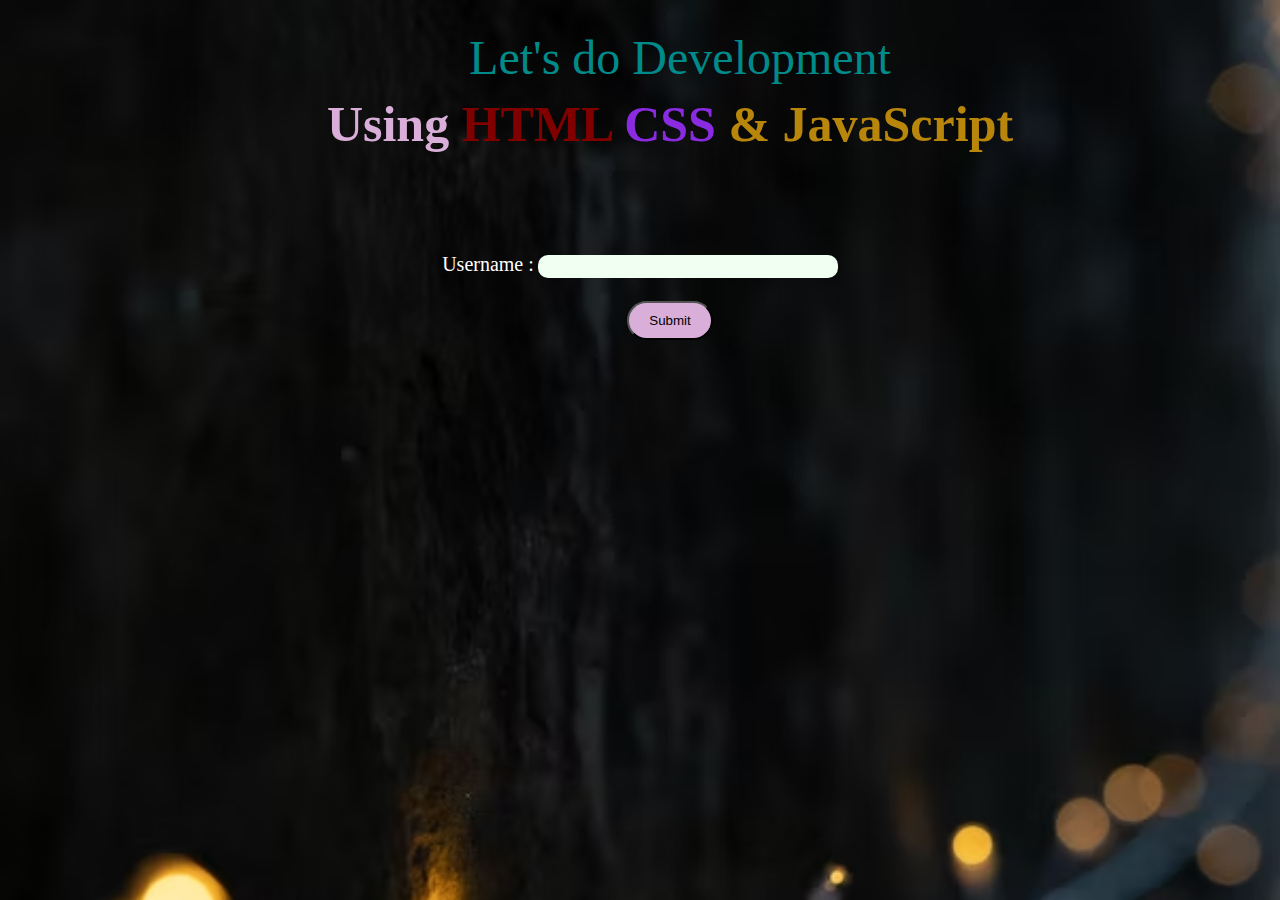
<file: index.html>
<!DOCTYPE html>
<html lang="en">
<head>
    <meta charset="UTF-8">
    <meta http-equiv="X-UA-Compatible" content="IE=edge">
    <meta name="viewport" content="width=device-width, initial-scale=1.0">
    <title>Home Page</title>
    <link rel="stylesheet" href="home.css">
</head>
<body>
    <h1 id="result">Let's do Development</h1>
    <h3><span id="with">Using</span> <span id="html">HTML</span> <span id="css">CSS</span> <span id="js">& JavaScript</span></h3>
    <div class="form">
        <span id="username">Username :</span> <input type="text" name="text" id="first">
        <br><br>
        <div class="btn"><button onclick="login()">Submit</button></div>
    </div>

    <script src="home.js"></script>
</body>
</html>
</file>
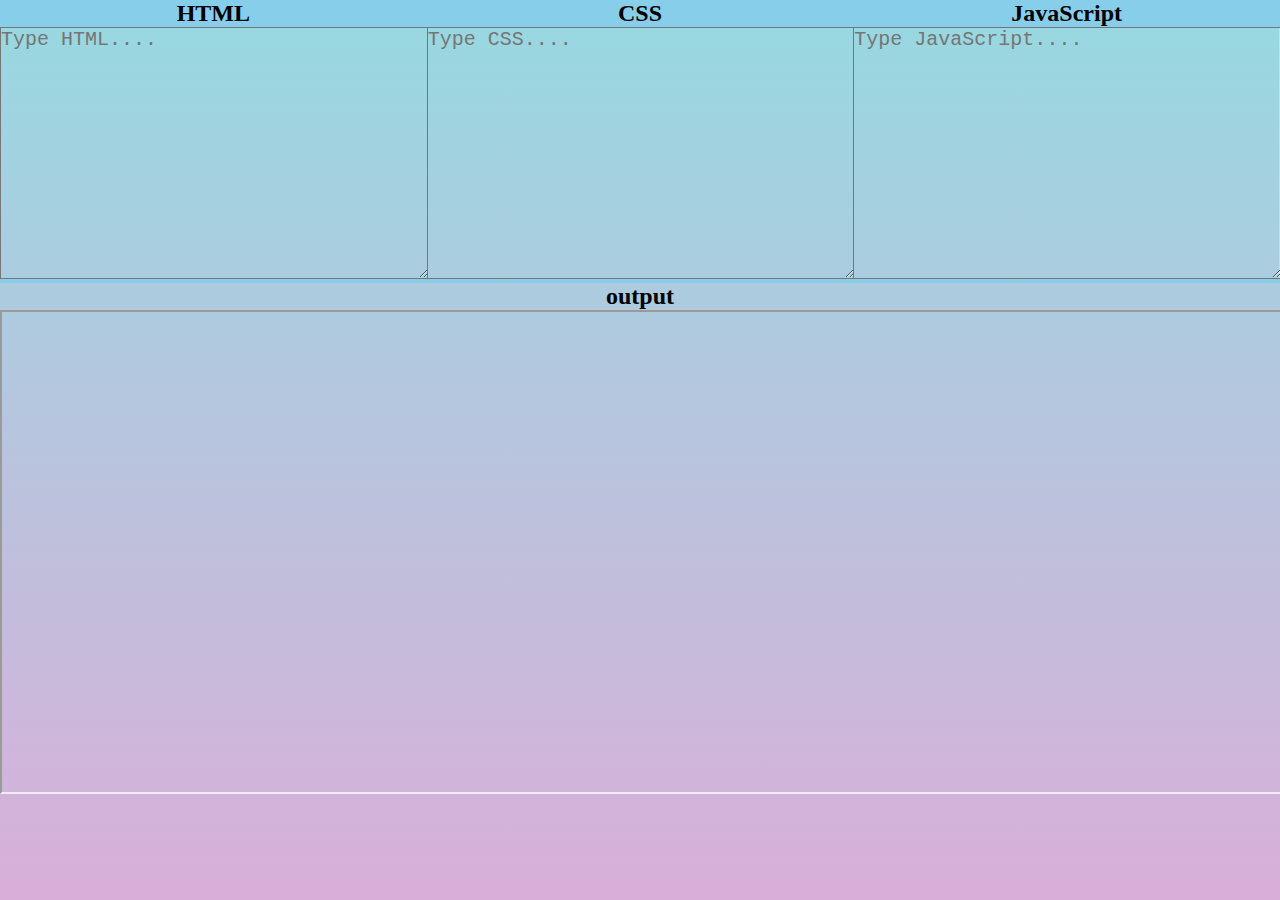
<file: home.html>
<!DOCTYPE html>
<html lang="en">
<head>
    <meta charset="UTF-8">
    <meta http-equiv="X-UA-Compatible" content="IE=edge">
    <meta name="viewport" content="width=device-width, initial-scale=1.0">
    <title>Editor</title>
    <link rel="stylesheet" href="style.css"/>
</head>
<body>
    <div class="container">
        <div class="box">
            <h2>HTML</h2>
            <textarea id="html" placeholder="Type HTML...."></textarea>
        </div>
        <div class="box">
            <h2>CSS</h2>
            <textarea id="css" placeholder="Type CSS...."></textarea>
        </div>
        <div class="box">
            <h2>JavaScript</h2>
            <textarea id="js" placeholder="Type JavaScript...."></textarea>
        </div>
    </div>
    <div class="output">
        <h2>output</h2>
        <iframe id="code"></iframe>
    </div>
    <!-- <script type="text/JavaScript" src="app.js"></script> -->
    <script src="app.js"></script>
</body>
</html>
</file>
<file: home.css>
*{
    margin: 0;
    padding: 0;
    box-sizing: border-box;
}

h1 {
    color: darkcyan;
    margin-left: 80px;
    margin-top: 30px;
    text-align: center;
    font-weight: 200;
    font-size: 300%;
}
h3{
    margin-left: 60px;
    text-align: center;
    font-size: 50px;
    margin-top: 10px;
}
#with{
    color: #d9afd9;
}
#html{
    /* font-size: 30px; */
    color:maroon;
}
#css{
    color:blueviolet;
}
#js{
    color: darkgoldenrod;
}
body{
    margin: 0;
    height: 100%;
    background-image: linear-gradient(to top, #d9afd9 0%, #97d9e1 100%);
    background-image: url(pic.jpg);
    background-repeat: no-repeat;
    background-size: cover;
    background-attachment: fixed;
}
.form{
    text-align: center;
    margin: 0 auto;
    margin-top: 100px;
}
#username{
    color: white;
    font-style: none;
    text-decoration: none;
    font-size: 20px;
}
#first{
    background-color:rgb(240, 255, 241);
    text-align:center;
    width: 300px;
    height: 23px;
    border: wheat;
    border-radius: 10px;
}
.btn{
    margin-left: 60px;
    margin-top: -15px;
}

.form button{
    background-color: #d9afd9;
    border-radius: 20px;
    padding: 10px 20px;
    margin-top: 20px;
    cursor: pointer;
}
button:hover{
    background-color: darkcyan;
}
</file>
<file: style.css>
*{
    margin: 0;
    padding: 0;
}
body{
    text-align: center;
    background-image: linear-gradient(to top, #d9afd9 0%, #97d9e1 100%);
    background-repeat: no-repeat;
    /* background-image: url(pic.jpg); */
    background-size: cover;
    background-attachment: fixed;
}
.container{
    /* padding: 20px; */
    background-color:skyblue;
    display: flex;
    justify-content: space-around;
}
.box{
    width: 100%;
}
textarea{
    background-image: linear-gradient(to top, #d9afd9 0%, #97d9e1 100%);
    background-repeat: no-repeat;
    background-size: cover;
    background-attachment: fixed;
    width: 100%;
    min-height: 250px;
    overflow: scroll;
    font-size: x-large;
}
iframe{
    width: 100%;
    height: 30em;
}
</file>
